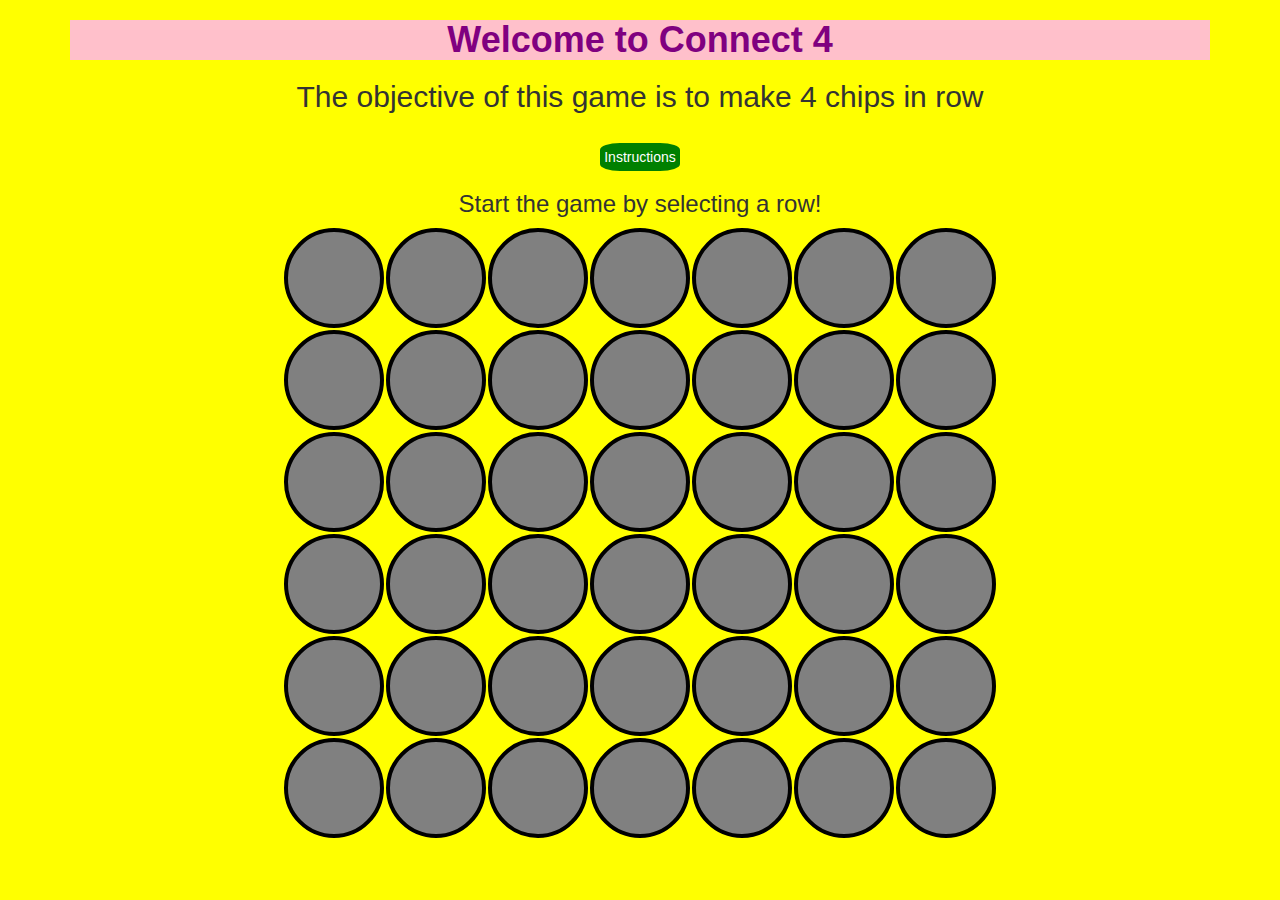
<file: Connect4.html>
<html lang="en">
<head>
    <meta charset="UTF-8">
    <meta http-equiv="X-UA-Compatible" content="IE=edge">
    <meta name="viewport" content="width=device-width, initial-scale=1.0">
    <title>Document</title>

    <script
  src="https://code.jquery.com/jquery-3.1.1.min.js"
  integrity="sha256-hVVnYaiADRTO2PzUGmuLJr8BLUSjGIZsDYGmIJLv2b8="
  crossorigin="anonymous"></script>
    <link rel="stylesheet" href="Connect4.css">
    <link rel="stylesheet" href="https://maxcdn.bootstrapcdn.com/bootstrap/3.3.7/css/bootstrap.min.css" integrity="sha384-BVYiiSIFeK1dGmJRAkycuHAHRg32OmUcww7on3RYdg4Va+PmSTsz/K68vbdEjh4u" crossorigin="anonymous">
</head>
<body id="complete">

    <div class="container" align="center">
        <h1 id="heading">Welcome to Connect 4</h1>
        <h2>The objective of this game is to make 4 chips in row</h2>
        <br>
        <div class="popup" onclick="myFunction()" id="inst">Instructions
            <span class="popuptext" id="instructions">After each player has been assigned a  color try to make a continous set of 4 vertically,digaonally or horizontally. Players play alternatively</span>
          </div>
        <h3>Start the game by selecting a row!</h3>
        <table class="board">
            <tr>
               <td><button type="button"></button></td>
               <td><button type="button"></button></td>
               <td><button type="button"></button></td>
               <td><button type="button"></button></td>
               <td><button type="button"></button></td>
               <td><button type="button"></button></td>
               <td><button type="button"></button></td>
            </tr>
            <tr>
              <td><button type="button"></button></td>
              <td><button type="button"></button></td>
              <td><button type="button"></button></td>
              <td><button type="button"></button></td>
              <td><button type="button"></button></td>
              <td><button type="button"></button></td>
              <td><button type="button"></button></td>
           </tr>
           <tr>
            <td><button type="button"></button></td>
            <td><button type="button"></button></td>
            <td><button type="button"></button></td>
            <td><button type="button"></button></td>
            <td><button type="button"></button></td>
            <td><button type="button"></button></td>
            <td><button type="button"></button></td>
         </tr>
         <tr>
          <td><button type="button"></button></td>
          <td><button type="button"></button></td>
          <td><button type="button"></button></td>
          <td><button type="button"></button></td>
          <td><button type="button"></button></td>
          <td><button type="button"></button></td>
          <td><button type="button"></button></td>
       </tr>
       <tr>
        <td><button type="button"></button></td>
        <td><button type="button"></button></td>
        <td><button type="button"></button></td>
        <td><button type="button"></button></td>
        <td><button type="button"></button></td>
        <td><button type="button"></button></td>
        <td><button type="button"></button></td>
     </tr>
     <tr>
      <td><button type="button"></button></td>
      <td><button type="button"></button></td>
      <td><button type="button"></button></td>
      <td><button type="button"></button></td>
      <td><button type="button"></button></td>
      <td><button type="button"></button></td>
      <td><button type="button"></button></td>
   </tr>
        </table>
    </div>
  
</body>

<script type="text/javascript" src="Connect4.js"></script>


</html>
</file>
<file: Connect4.css>
#complete{
    background-color: yellow;
}
#photo{
  position: relative;
  cursor: pointer;
}
.board button{
    width: 100px;
    height: 100px;
    background-color: gray;
    margin: 1px;
    border:4px solid black;
    border-radius: 50%;
}
#heading{
    color:purple;
    font-weight: bold;
    background-color: pink;
}
.popup {
    position: relative;
    display: inline-block;
    cursor: pointer;
  }
  
  /* The actual popup (appears on top) */
  .popup .popuptext {
    visibility: hidden;
    width: 160px;
    background-color: #555;
    color: #fff;
    text-align: center;
    border-radius: 6px;
    padding: 8px 0;
    position: absolute;
    z-index: 1;
    bottom: 125%;
    left: 50%;
    margin-left: -80px;
  }
  
  /* Popup arrow */
  .popup .popuptext::after {
    content: "";
    position: absolute;
    top: 100%;
    left: 50%;
    margin-left: -5px;
    border-width: 5px;
    border-style: solid;
    border-color: #555 transparent transparent transparent;
  }
  
  /* Toggle this class when clicking on the popup container (hide and show the popup) */
  .popup .show {
    visibility: visible;
    -webkit-animation: fadeIn 1s;
    animation: fadeIn 1s
  }
  
  /* Add animation (fade in the popup) */
  @-webkit-keyframes fadeIn {
    from {opacity: 0;}
    to {opacity: 1;}
  }
  
  @keyframes fadeIn {
    from {opacity: 0;}
    to {opacity:1 ;}
  }
#inst{
    color:white;
    background-color: green;
    border-radius: 25%;
    padding:4px;
}
</file>
